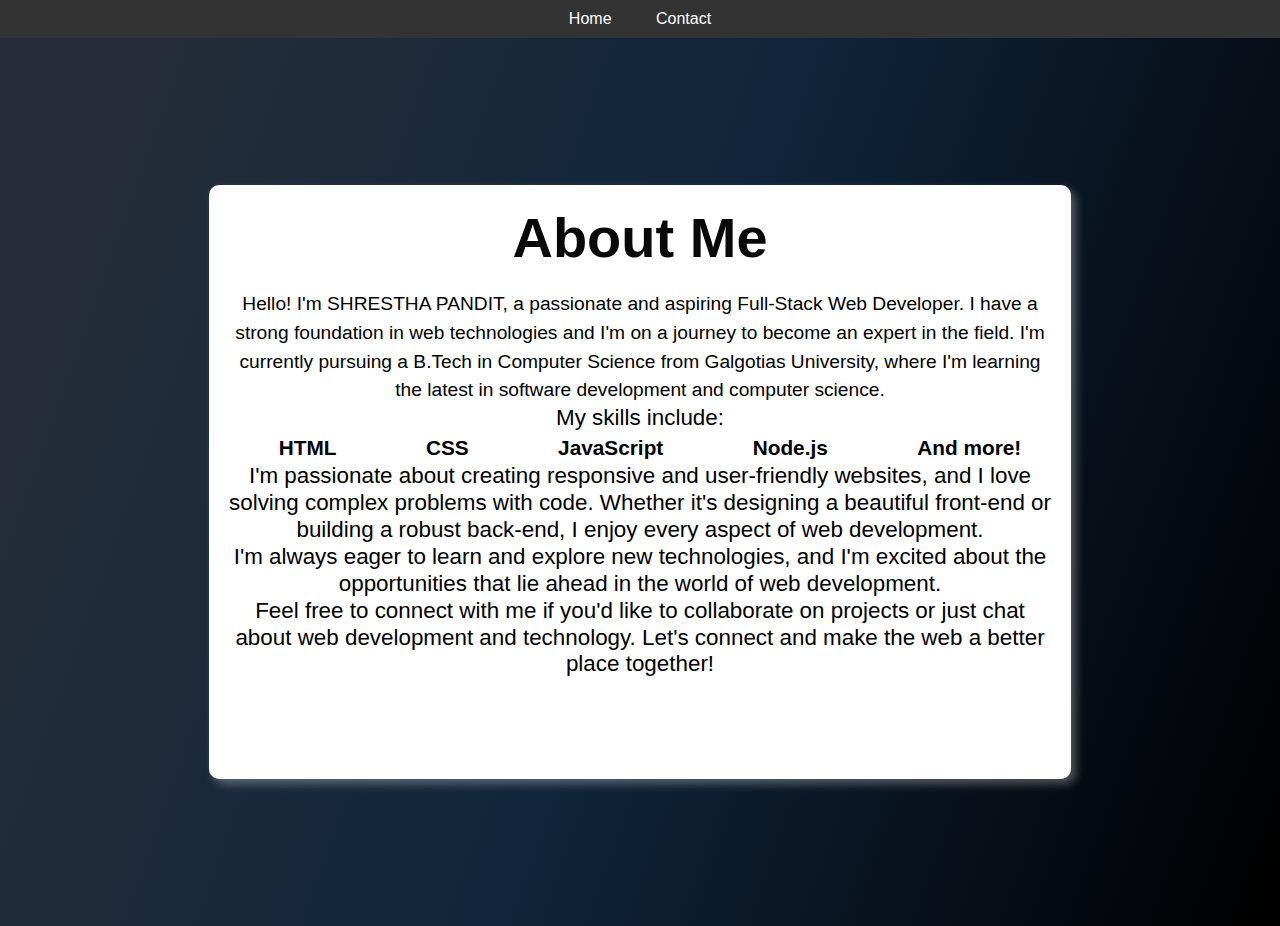
<file: aboutus.htm>
<!DOCTYPE html>
<html lang="en">
<head>
    <meta charset="UTF-8">
    <meta name="viewport" content="width=device-width, initial-scale=1.0">
    <link rel="stylesheet" href="style.css">
    <link rel="stylesheet" href="https://cdnjs.cloudflare.com/ajax/libs/animate.css/4.1.1/animate.min.css">
    <title>About Us</title>
    <style>
        /* Additional inline styles specific to this page */
        body {
            background-color: #21103f;
            font-family: Arial, sans-serif;
            margin: 0;
            padding: 0;
        }
        .header {
            background-color: #333;
            color: #fff;
            padding: 10px 0;
            text-align: center;
        }
        .header a {
            color: #fff;
            text-decoration: none;
            margin: 0 20px;
        }
        .container {
         
            max-width: 822px;
  margin: 147px auto;
  padding: 20px;
  background-color: #fff;
  border-radius: 10px;
  box-shadow: 5px 5px 10px rgba(251, 249, 249, 0.3);
  animation: fadeInUp 1s ease; /* Animate container on page load */
  height: 554px;
        }
        h1 {
            color: #090909;
            text-align: center;
            font-size: 3.5rem;
            margin-bottom: 20px;
        }
        p{ color: #000000;
            font-size: 1.4rem;
            line-height: 1.2;
        text-align: center;
    font-weight: 500;}
    span {
        display: block;
            color: #000000;
            font-size: 1.2rem;
            line-height: 1.5;
            text-align: center;
        font-weight:430;}
        ul {display: flex;
            justify-content: space-around;
            color: #000000;
            font-size: 1.3rem;
            line-height: 1.5;
            margin-left: 20px;
            font-weight: bolder;
        }
        /* Animation on hover for the list items */
        ul li:hover {
            animation: bounce 0.5s infinite;
        }

        .header :hover{
            color: #21103f;
        }
        /* Media Query for Tablets (e.g., iPad) */
@media screen and (max-width: 768px) {
    .container {
        margin: 50px auto;
        padding: 10px;
        height: auto;
    }

    h1 {
        font-size: 2.5rem;
    }

    p, span {
        font-size: 1.2rem;
    }

    ul {
        flex-direction: column;
        align-items: center;
        margin: 0;
        padding: 0;
    }
}

/* Media Query for Mobile Devices (e.g., iPhone) */
@media screen and (max-width: 480px) {
    .container {
        margin: 30px auto;
        padding: 10px;
        height: auto;
    }

    h1 {
        font-size: 2rem;
    }

    p, span {
        font-size: 1rem;
    }

    ul {
        flex-direction: column;
        align-items: center;
        margin: 0;
        padding: 0;
    }
}

    </style>
</head>
<body>
    <div class="header">
        <a href="index.html">Home</a>
        <a href="contact.html">Contact</a>

    </div>
    <div class="container">
        <h1 class="animate__animated animate__bounce">About Me</h1>
        <span class="introd">Hello! I'm SHRESTHA PANDIT, a passionate and aspiring Full-Stack Web Developer. I have a strong foundation in web technologies and I'm on a journey to become an expert in the field.
I'm currently pursuing a B.Tech in Computer Science from Galgotias University, where I'm learning the latest in software development and computer science.</span> 

        <p class="animate__animated animate__fadeInLeft">My skills include:</p>
        <ul>
            <li class="animate__animated animate__fadeInUp">HTML</li>
            <li class="animate__animated animate__fadeInUp">CSS</li>
            <li class="animate__animated animate__fadeInUp">JavaScript</li>
            <li class="animate__animated animate__fadeInUp">Node.js</li>
            <li class="animate__animated animate__fadeInUp">And more!</li>
        </ul>

        <p class="animate__animated animate__fadeInRight">I'm passionate about creating responsive and user-friendly websites, and I love solving complex problems with code. Whether it's designing a beautiful front-end or building a robust back-end, I enjoy every aspect of web development.</p>

        <p class="animate__animated animate__fadeInLeft">I'm always eager to learn and explore new technologies, and I'm excited about the opportunities that lie ahead in the world of web development.</p>

        <p class="animate__animated animate__fadeInRight">Feel free to connect with me if you'd like to collaborate on projects or just chat about web development and technology. Let's connect and make the web a better place together!</p>
    </div>
</body>
</html>
</file>
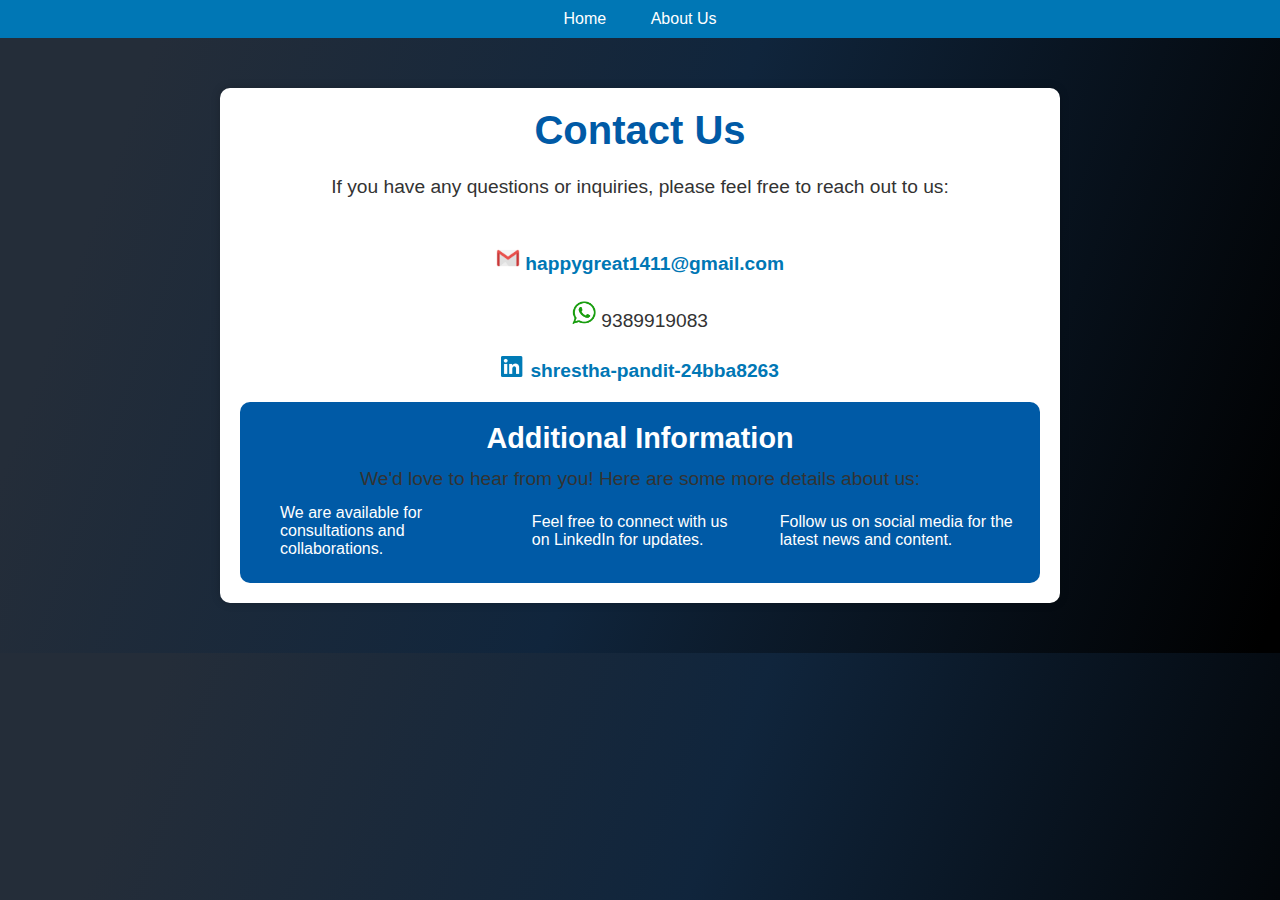
<file: contact.html>
<!DOCTYPE html>
<html lang="en">
<head>
    <meta charset="UTF-8">
    <meta name="viewport" content="width=device-width, initial-scale=1.0">
    <link rel="stylesheet" href="style.css">
    <title>Contact Us</title>
    <style>
        /* Additional inline styles specific to this page */
        body {
            background-color: #201c59;
            font-family: Arial, sans-serif;
            margin: 0;
            padding: 0;
        }
        .header {
            background-color: #0077b5;
            color: #fff;
            padding: 10px 0;
            text-align: center;
        }
        .header a {
            color: #fff;
            text-decoration: none;
            margin: 0 20px;
        }
        .container {
            max-width: 800px;
            margin: 50px auto;
            padding: 20px;
            background-color: #fff;
            border-radius: 10px;
            box-shadow: 0 0 10px rgba(0, 0, 0, 0.2);
            transition: background-color 0.3s ease-in-out, transform 0.3s ease-in-out, color 0.3s ease-in-out;
        }
        .container:hover {
            background-color: #005aa6;
            transform: translateY(-5px);
            color: #fff; /* Text color changed to white on hover */
        }
        h1 {
            color: #005aa6;
            text-align: center;
            font-size: 2.5rem;
            margin-bottom: 20px;
        }
        p {
            color: #333;
            font-size: 1.2rem;
            line-height: 1.5;
            text-align: center;
            margin-bottom: 10px;
        }
        .contact-info {
            text-align: center;
            margin-top: 20px;
        }
        .contact-info p  {
            margin: 5px 0;
            height: 50px;
        
        }
        .contact-info a {
            color: #0077b5;
            text-decoration: none;
            font-weight: bold;
            transition: color 0.3s ease-in-out;
        }
        .contact-info a:hover {
            color: #005aa6;
        }
        .container h1{ color: #005aa6;}
        .container:hover p ,h1{
    color: #fff;
}
.container:hover h1{
    color: #fff;
}
.container:hover a{
    color: #000000;
}


        /* Add more content */
        .additional-content {
            background-color: #005aa6;
            color: #fff;
            padding: 20px;
            border-radius: 10px;
            margin-top: 20px;
        }
        .additional-content h2 {
            font-size: 1.8rem;
            margin-bottom: 10px;
            text-align: center;
        }
        .additional-content ul {
            list-style-type: square;
            margin-left: 20px;
        }
        .additional-content li {
            margin-bottom: 5px;
        }
        .contact-info img{width: 3%;margin-top: 24px;}

        .contact-info a{padding-bottom: 10px;}
        /* Media Query for Tablets (e.g., iPad) */
@media screen and (max-width: 768px) {
    .container {
        margin: 30px auto;
        max-width: 90%;
    }

    h1 {
        font-size: 2rem;
    }

    p {
        font-size: 1rem;
    }

    .contact-info p {
        margin: 5px 0;
        height: auto;
    }
}

/* Media Query for Mobile Devices (e.g., iPhone) */
@media screen and (max-width: 480px) {
    .container {
        margin: 20px auto;
        max-width: 90%;
    }

    h1 {
        font-size: 1.8rem;
    }

    p {
        font-size: 0.9rem;
    }

    .contact-info p {
        margin: 5px 0;
        height: auto;
    }
}

    </style>
</head>
<body>
    <div class="header">
        <a href="./index.html">Home</a>
        <a href="/aboutus.htm">About Us</a>

    </div>
    <div class="container">
        <h1>Contact Us</h1>
        <p>If you have any questions or inquiries, please feel free to reach out to us:</p>
        <div class="contact-info">
            <p><img src="/email.png" alt="" id="mail"> <a href="mailto:happygreat1411@gmail.com">happygreat1411@gmail.com</a></p>
            <p><img src="/whatsapp.png" alt=""> 9389919083</p>
            <p><img src="/linkedin.png" alt=""> <a href="https://www.linkedin.com/in/shrestha-pandit-24bba8263/">shrestha-pandit-24bba8263</a></p>
        </div>
        <div class="additional-content">
            <h2>Additional Information</h2>
            <p>We'd love to hear from you! Here are some more details about us:</p>
            <ul>
                <li>We are available for consultations and collaborations.</li>
                <li>Feel free to connect with us on LinkedIn for updates.</li>
                <li>Follow us on social media for the latest news and content.</li>
            </ul>
        </div>
    </div>
</body>
</html>
</file>
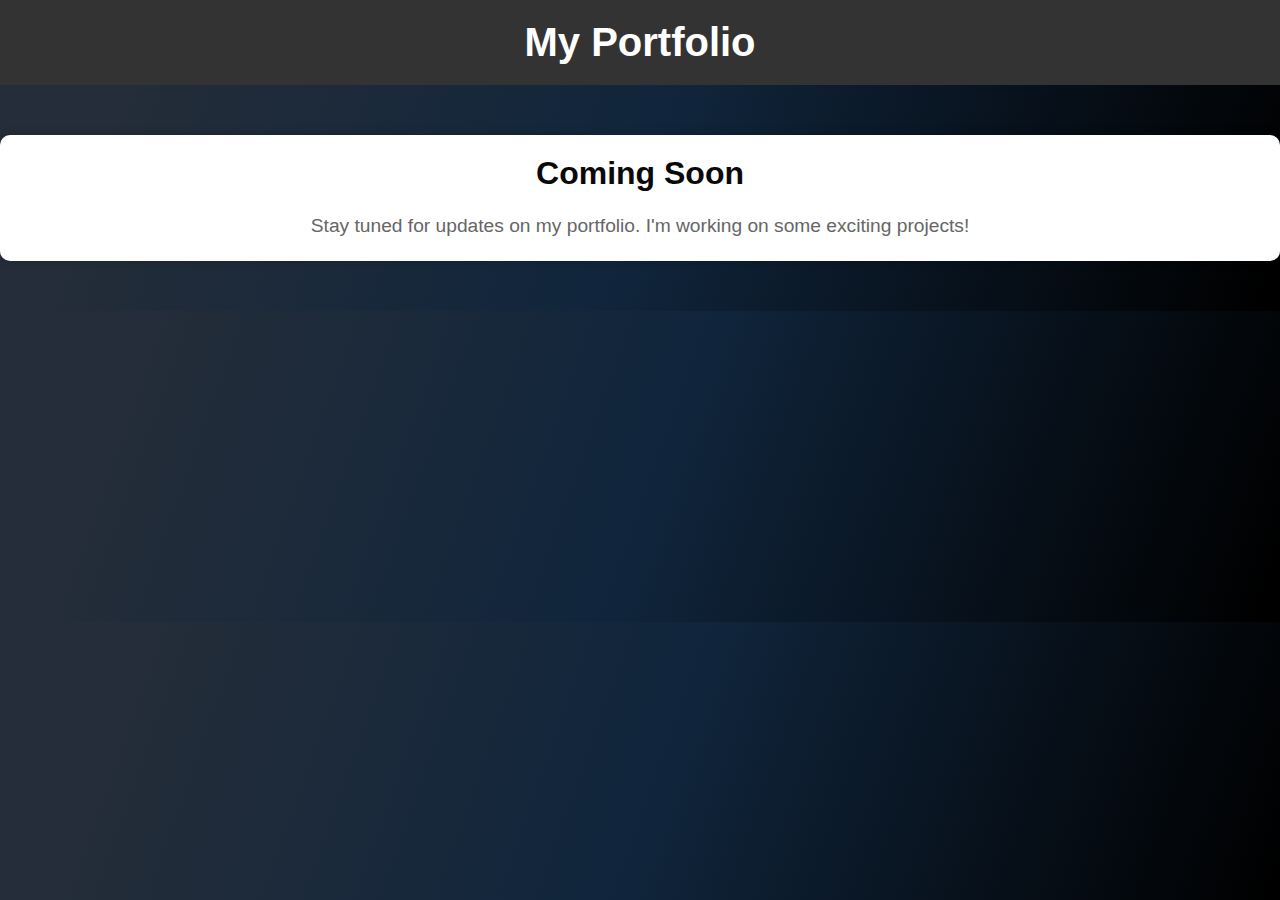
<file: portfo.html>
<!DOCTYPE html>
<html lang="en">
<head>
    <meta charset="UTF-8">
    <meta name="viewport" content="width=device-width, initial-scale=1.0">
    <title>Portfolio - Coming Soon</title>
    <link rel="stylesheet" href="style.css">
    <style>
        /* Additional inline styles specific to this page */
        body {
            background-color: #21103f;
            font-family: Arial, sans-serif;
            margin: 0;
            padding: 0;
            width: 100%;
            height: 100%;
        }

        header {
            background-color: #333;
            color: #fff;
            padding: 20px 0;
            text-align: center;
        }

        h1 {
            font-size: 2.5rem;
        }

        main {
            text-align: center;
            padding: 50px 0;
        }

        section {
            background-color: #fff;
            border-radius: 10px;
            padding: 20px;
            box-shadow: 0 0 10px rgba(0, 0, 0, 0.2);
        }

        h2 {
            color: #090909;
            font-size: 2rem;
            margin-bottom: 20px;
        }

        p {
            color: #666;
            font-size: 1.2rem;
            line-height: 1.5;
        }

        footer {
            background-color: #333;
            color: #fff;
            text-align: center;
            padding: 10px 0;
        }
    </style>
</head>
<body>
    <header>
        <h1>My Portfolio</h1>
    </header>
    <main>
        <section>
            <h2>Coming Soon</h2>
            <p>Stay tuned for updates on my portfolio. I'm working on some exciting projects!</p>
        </section>
    </main>
  
</body>
</html>
</file>
<file: style.css>
* {
    margin: 0px;
    padding: 0px;
}
body{width: 100%;
height: 100%;
background: linear-gradient(109.6deg, rgb(36, 45, 57) 11.2%, rgb(16, 37, 60) 51.2%, rgb(0, 0, 0) 98.6%)
}

#logotop{
    padding-top: 5px;
    width:6%;
}
.navflex{display: flex;
justify-content: space-between;
align-items: center;padding-top: 15px;
color: aliceblue;}
nav{font-weight: 700;}


#nav_head_left{flex: 1;}
.nav_head_right1{
display: flex;
padding-left: 800px;
padding-right: 30px ;}


ul{
    text-decoration: none;
  gap: 30px;
  display: flex;
  align-items: center;
  flex: 1;
}
li{list-style: none;
}
.main{font-family: 'Bungee Spice', cursive; width: 100%;
    text-align: center;
    font-size: 40px;
    margin-top: 10px;
    padding-top: 10px;
  }
  .main {}
.conatiner{max-width: 822px;
    margin: auto;
    padding: 20px;
    padding-bottom: 10px;
    background-color: #cfcaca;
    border-radius: 10px;
    box-shadow: 5px 5px 10px rgba(251, 249, 249, 0.4);
    animation: fadeInUp 1s ease;
    height: 600px;
    text-align: center;
  
  }
          /* Animate container on page load */

.conatiner img{max-height: 430px;padding-top: 30px;}
#generatebutton{
    display: inline-block;
  padding: 12px 24px;
  font-size: 18px;
  font-weight: bold;
  text-align: center;
  text-decoration: none;
  border: none;
  border-radius: 5px;
  cursor: pointer;
  transition: background-color 0.3s ease, color 0.3s ease, transform 0.2s ease;
}
    #title{padding-top: 10px;}

footer{height: 41px;display: flex;justify-content: end;align-items: center;color: #cfcaca;}
footer ul {display: flex;gap:10px; padding-right: 70px;}
#namefoot{padding-right: 17px;}
footer a{color: cornflowerblue;}
a:hover{color: aliceblue;}
nav a{text-decoration: none;
color: aliceblue;}
nav a:hover{color:orange ;}
</file>
